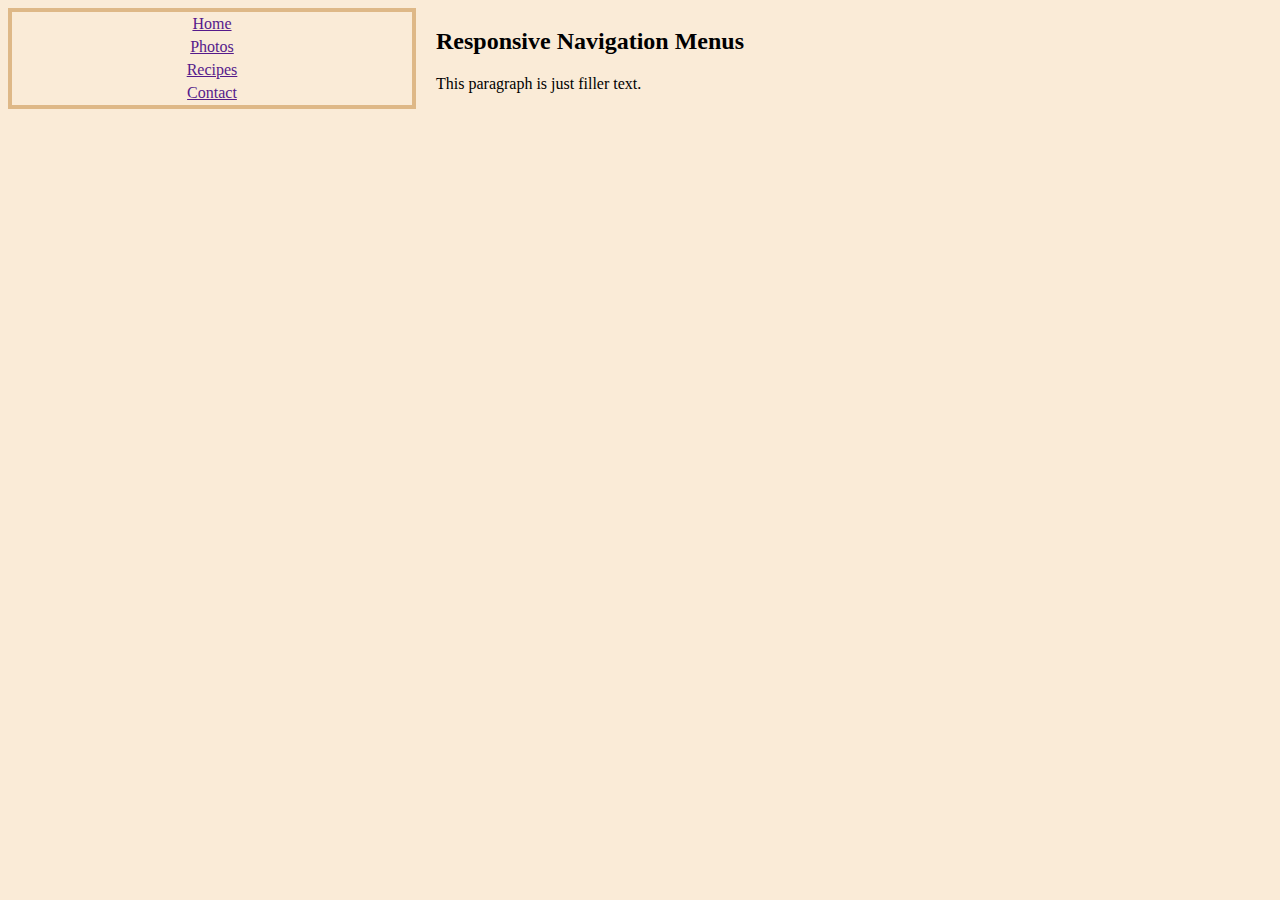
<file: week9/index.html>
<!DOCTYPE html>
<html lang="en">
<head>
    <meta charset="UTF-8">
    <meta http-equiv="X-UA-Compatible" content="IE=edge">
    <meta name="viewport" content="width=device-width, initial-scale=1.0">
    <link rel="stylesheet" href="./stylesheet/stylesheet.css">
    <title>Document</title>
</head>
<body>
    <nav>
        <a href="">Home</a>
        <a href="">Photos</a>
        <a href="">Recipes</a>
        <a href="">Contact</a>
    </nav>
    <section>
        <h2> Responsive Navigation Menus</h2>
        <p>This paragraph is just filler text.</p>
    </section>
    
</body>
</html>
</file>
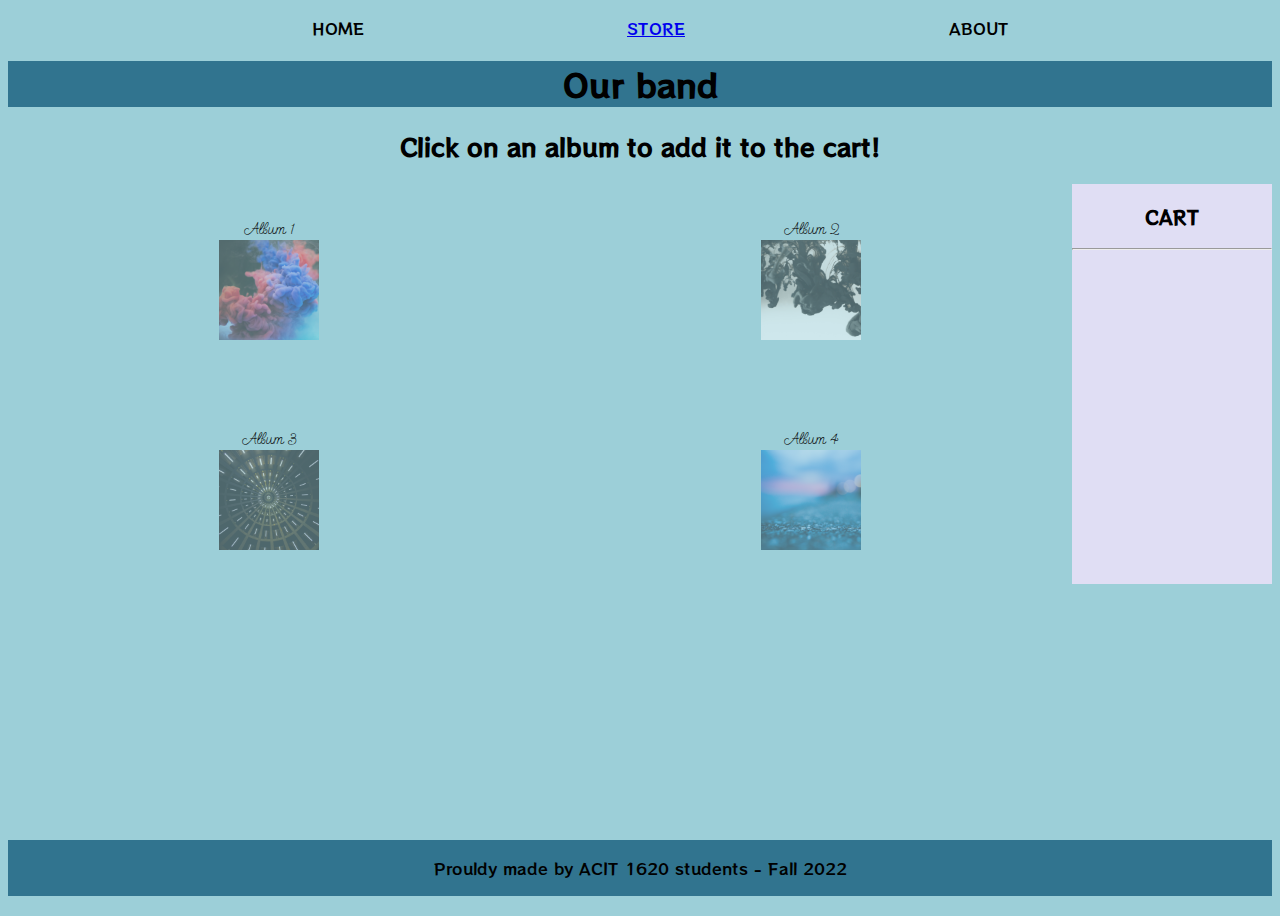
<file: Final/store.html>
<!DOCTYPE html>
<html lang="en">
<head>
    <meta charset="UTF-8">
    <meta http-equiv="X-UA-Compatible" content="IE=edge">
    <meta name="viewport" content="width=device-width, initial-scale=1.0">
    <title>Document</title>
    <link rel="stylesheet" href="stylesheet/stylesheet.css"/>
    <script src="script/script.js" defer></script>
    <link rel="preconnect" href="https://fonts.googleapis.com"><link rel="preconnect" href="https://fonts.gstatic.com" crossorigin><link href="https://fonts.googleapis.com/css2?family=RocknRoll+One&display=swap" rel="stylesheet">
    <style> @import url('https://fonts.googleapis.com/css2?family=RocknRoll+One&display=swap'); </style>
    <link rel="preconnect" href="https://fonts.googleapis.com"><link rel="preconnect" href="https://fonts.gstatic.com" crossorigin><link href="https://fonts.googleapis.com/css2?family=RocknRoll+One&family=Send+Flowers&display=swap" rel="stylesheet">
    <style> @import url('https://fonts.googleapis.com/css2?family=RocknRoll+One&family=Send+Flowers&display=swap'); </style>
</head>
<body>
    <header>
    <ul>
        <li><a>HOME</a></li>
        <li><a href="store.html">STORE</a></li>
        <li><a>ABOUT</a></li>
    </ul>

    <h1>Our band</h1>

    <h2>Click on an album to add it to the cart!</h2>
</header>
<main>
    <section>
        <div class="Album1">
        <span>Album 1</span>
        <img src="images/Album1.png" alt="Album 1" class="image1">
    </div>
        <div class="Album2">
        <span>Album 2</span>
        <img src="images/Album2.png" alt="Album 2" class="image2">
    </div>

        <div class="Album3">
        <span>Album 3</span>
        <img src="images/Album3.png" alt="Album 3" class="image3">
    </div>

        <div class="Album4">
        <span>Album 4</span>
        <img src="images/Album4.png" alt="Album 4" class="image4">
    </div>
    </section>

    <aside>
        <h3>CART</h3>
        <hr>
    </aside>
</main>
<footer>
    <p>Prouldy made by ACIT 1620 students - Fall 2022</p>
</footer>
</body>
</html>
</file>
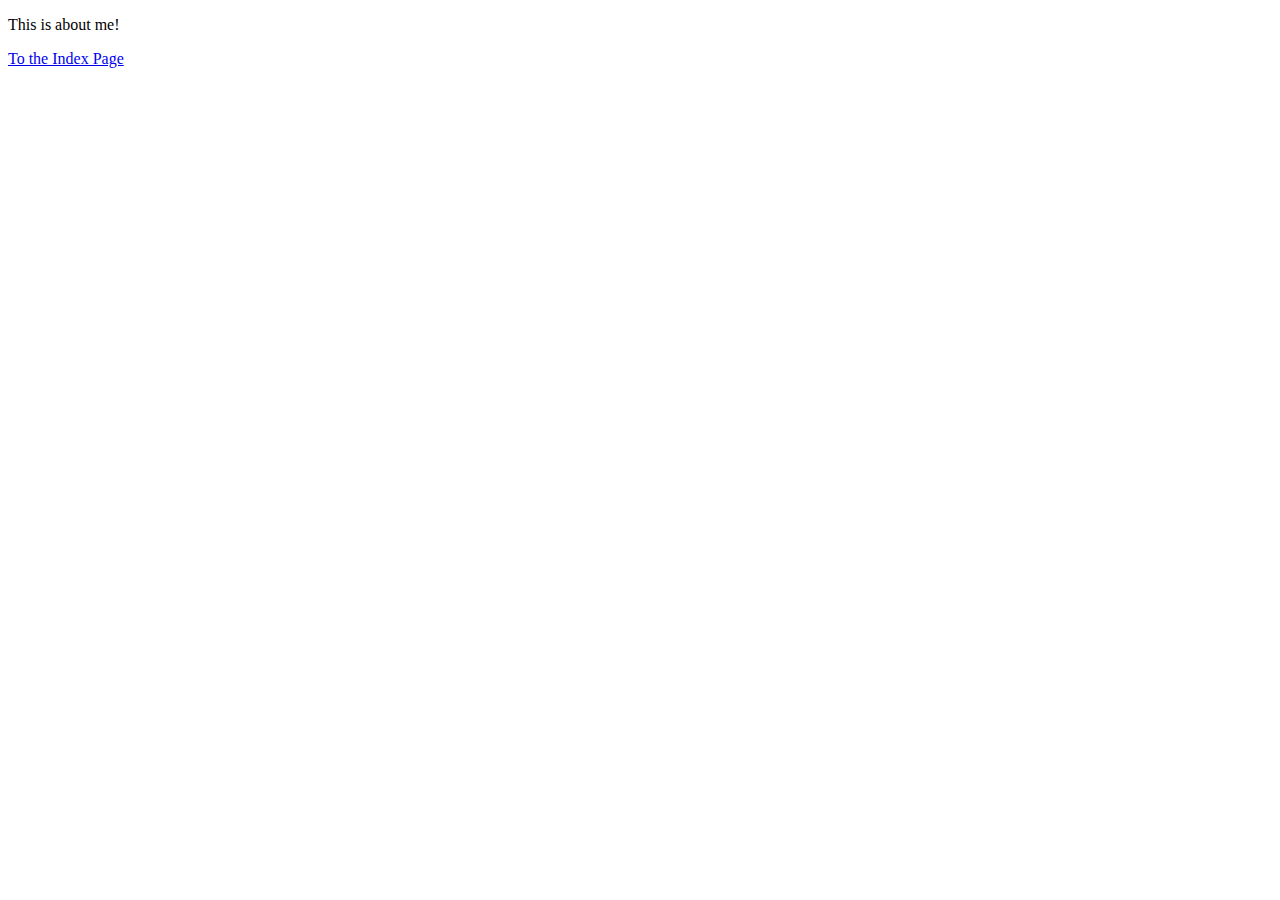
<file: misc/about.html>
<!DOCTYPE html>
<html lang="en">
  <head>
    <title>This is about me!</title>
  </head>
  <body>
    <p>This is about me!</p>
    <a href="../Week 3/index.html" title="index page" target="_blank"
      >To the Index Page</a
    >
  </body>
</html>
</file>
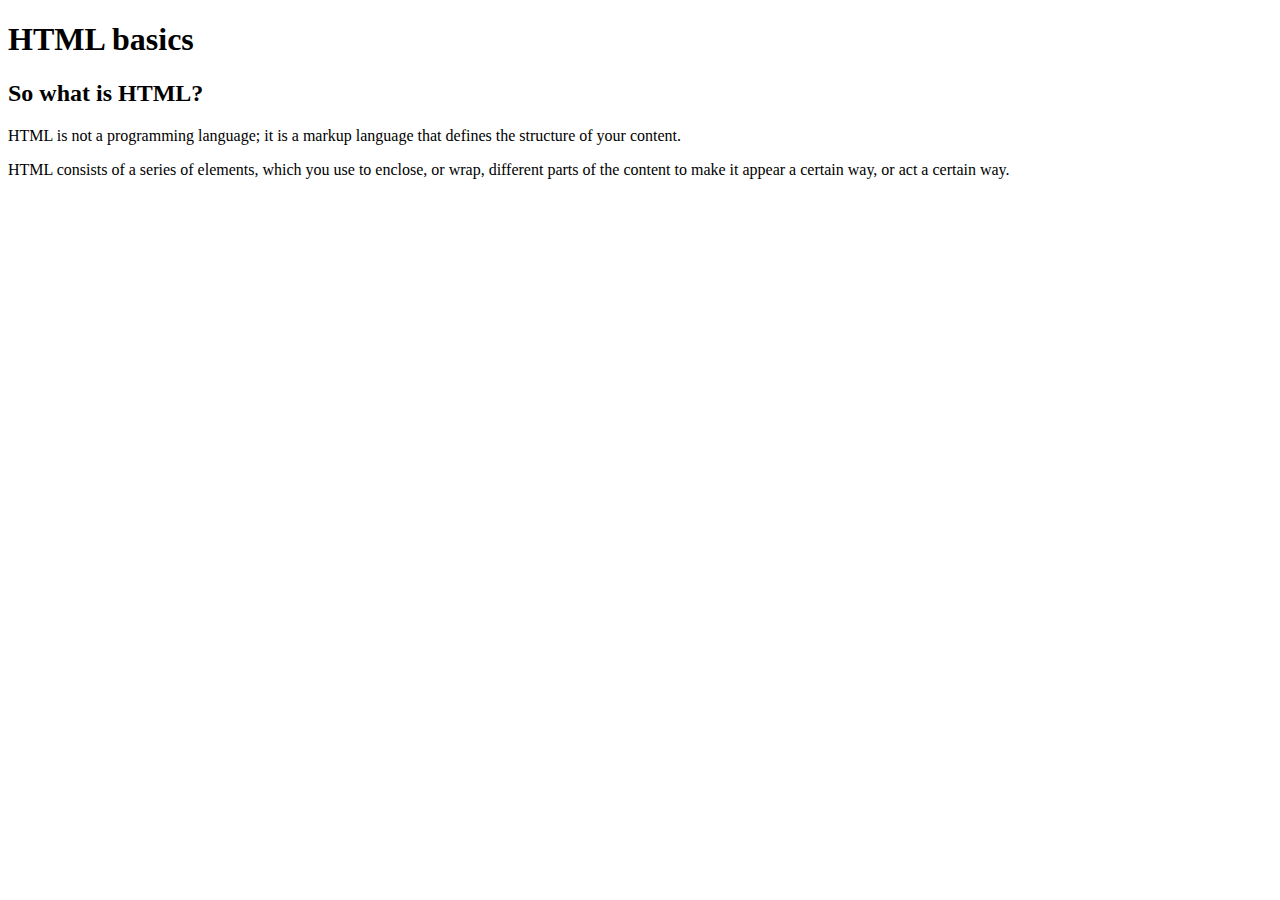
<file: Week 1 and 2/Week 2 index.html>
<!DOCTYPE html>
<html lang="en">
  <head>
    <title>My page</title>
    <meta charset="utf-8" />
  </head>

  <body>
    <h1>HTML basics</h1>
    <h2>So what is HTML?</h2>
    <p>
      HTML is not a programming language; it is a markup language that defines
      the structure of your content.
    </p>
    <p>
      HTML consists of a series of elements, which you use to enclose, or wrap,
      different parts of the content to make it appear a certain way, or act a
      certain way.
    </p>
  </body>
</html>
</file>
<file: week9/stylesheet/stylesheet.css>
body{background-color: antiquewhite;}

nav{
    border: burlywood solid 4px;
    display: flex;
    justify-content: space-around;
    
}

@media (min-width:600px) {
    body{
        display: grid;
        grid-template-columns: 1fr 1fr 1fr;
        grid-template-rows: 1fr 1fr 1fr;
        column-gap: 20px;
        
    }
    nav{
        grid-column: 1/2;
        grid-row: 1/2;   
        flex-direction: column;
        align-items: center;
    }
   

}


/* @media (min-width: 900px){
    body{
        background-color: red;
    }
}
@media (min-width: 1200px){
    body {
        background-color: green;
    }
} */
</file>
<file: Final/stylesheet/stylesheet.css>
html{
    height: 100%;
}
body{
    font-family: 'RocknRoll One', sans-serif;
    background-color: #9CCFD8;
    height: 100%;
    position: relative;
}
main{
    display: grid;
    grid-template-columns: 2fr 200px;
    grid-template-rows: 6fr;
}
section{
    text-align: center;
    grid-row: 1;
    grid-column: 1/2;
    display: flex;
    gap: 20px;
    flex-direction: column;
    align-items: center;
    justify-content: center;

}
span{
    font-family: 'RocknRoll One', sans-serif;
    font-family: 'Send Flowers', cursive;
}
header h1, footer{
    background-color: #31748F;
    text-align: center;
}
h2{
    text-align: center;
}
aside{
  background-color: #E0DEF4;  
  grid-row: 1;
  grid-column: 2/3;
  text-align: center;
}
img{
    opacity: 50%;
    width: 100px;
    height: 100px;
}
ul{
    list-style: none;
    text-align: center;
}
.Album1,.Album2,.Album3,.Album4{
    display: flex;
    flex-direction: column;
    align-items: center;
    justify-content: center;
}
.full-opacity{
    opacity: 1;
}
@media screen and (min-width:640px) {
    section{
        display: grid;
        grid-template-columns: repeat(2,1fr);
        grid-template-rows: repeat(2,1fr);
    }
    main{
        height: 400px;
    }
    footer{
        position: absolute;
        bottom: 20px;
        width: 100%;
    }
    ul{
        display: flex;
        flex-direction: row;
        align-items: center;
        justify-content: space-evenly;
    }
    
}
</file>
